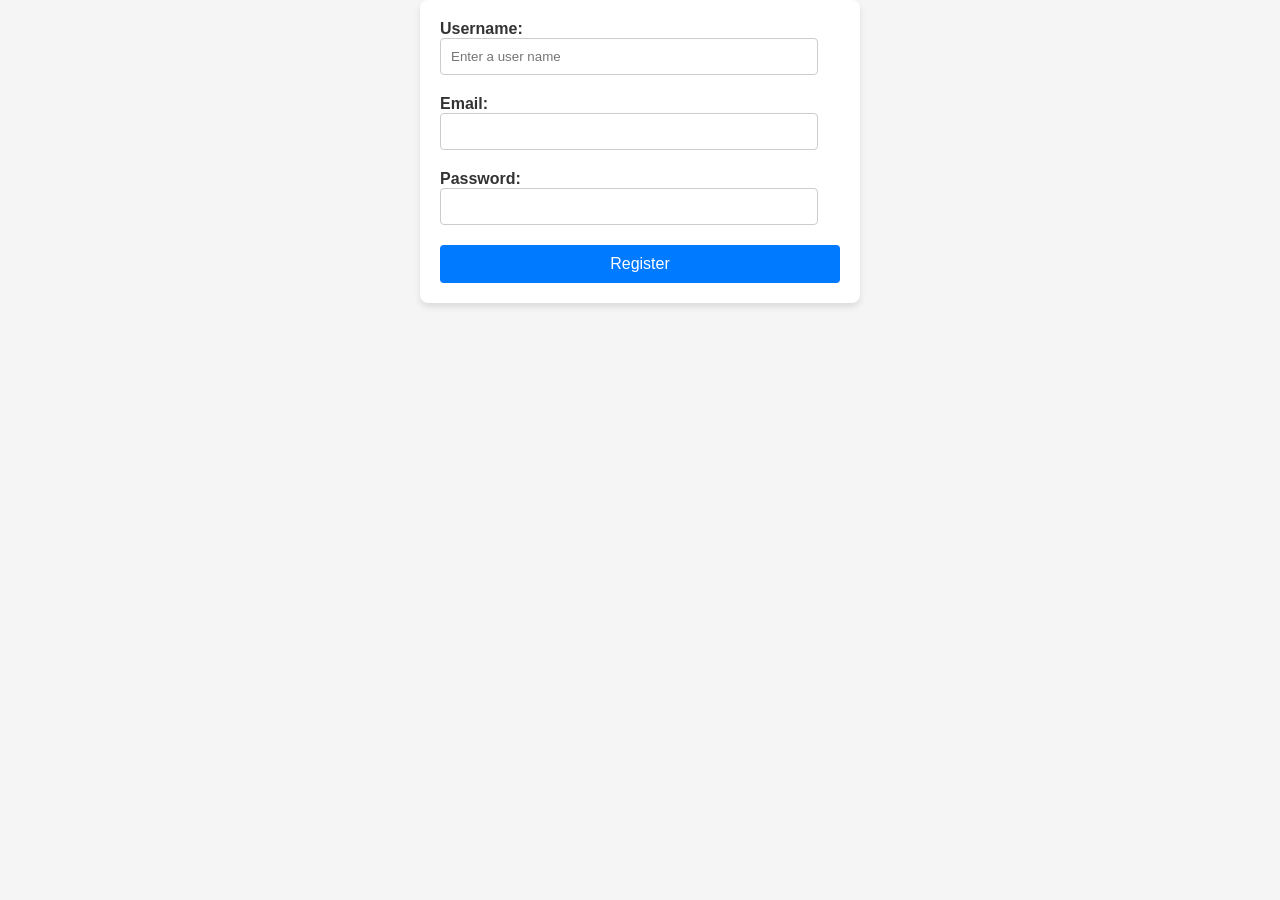
<file: index.html>
<!DOCTYPE html>
<html lang="en">
<head>
    <meta charset="UTF-8">
    <meta name="viewport" content="width=device-width, initial-scale=1.0">
    <title>Document</title>
    <link rel="stylesheet" href="style.css">
</head>
<body>
    <h1></h1>
    <form action="submit" id="registration-form">
        <div>
            <label for="username">Username: </label>
            <input type="text" id="username" name="username" placeholder="Enter a user name" required>
        
        <div>
            <label for="email">Email: </label>
            <input type="email" name="email" id="email" required>
        </div>
        <div>
            <label for="password">Password:</label>
            <input type="password" id="password" required>
        </div>

        <div>
            <button type="submit">Register</button>
            <div id="form-feedback"></div>
        </div>
    </form>
    <script src="script.js"></script>
</body>
</html>
</file>
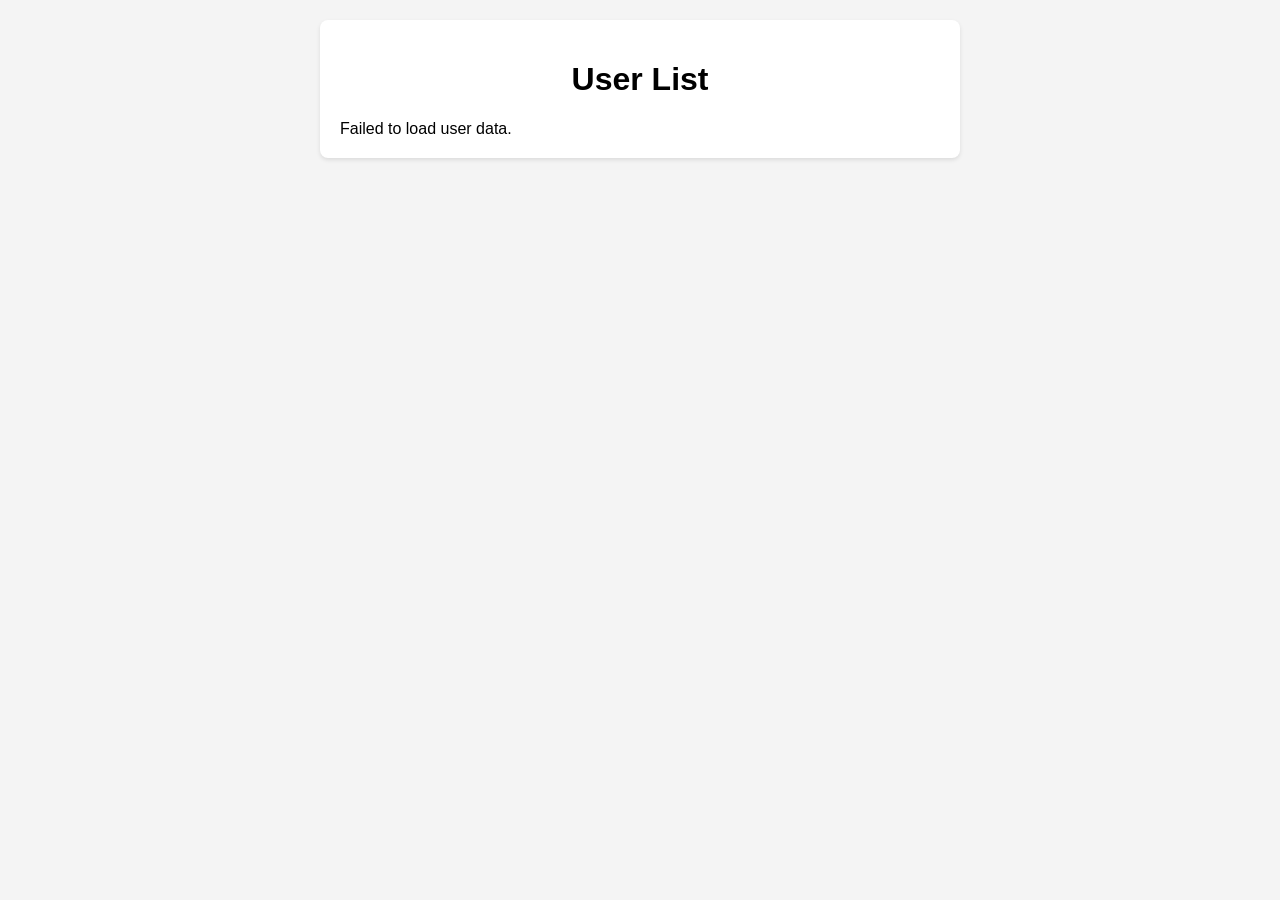
<file: fetch-data.html>
<!DOCTYPE html>
<html lang="en">
<head>
    <meta charset="UTF-8">
    <meta name="viewport" content="width=device-width, initial-scale=1.0">
    <title>Document</title>
    <link rel="stylesheet" href="fetch-data.css">
</head>
<body>
    <div id="content">
        <h1>User List</h1>
        <div id="api-data">Loading user data...</div>
    </div>
    <script src="fetch-data.js"></script>
</body>
</html>
</file>
<file: style.css>
body {
    font-family: 'arial', sans-serif;
    display: flex;
    justify-content: center;
    align-items: center;
    background-color:#f5f5f5;
    margin: 0;
}

form {
    background: #ffffff;
    padding: 20px;
    border-radius: 8px;
    box-shadow: 0 4px 6px rgba(0, 0, 0, 0.1);
    width: 100%;
    max-width: 400px;
}

label{
    margin-bottom: 5px;
    font-weight: bold;
    color: #333;
}

input {
    padding: 10px;
    margin-bottom: 20px;
    border: 1px solid #ccc;
    border-radius: 4px;
    width: calc(100% - 22px);/* Adjust width to account for padding and border */
    box-sizing: border-box; /* Include padding and border in element's total width and height */
}
button {
    background-color: #007bff;
    color:white;
    padding: 10px 15px;
    border: none;
    border-radius: 4px;
    font-size: 16px;
    cursor: pointer;
    width: 100%;
    box-sizing: border-box;
    transition: background-color 0.3s ease;
}

button.hover{
    background-color: #0056b3;
}
#form-feedback {
    margin-top: 10px;
    padding: 10px;
    color: #d8000c;
    background-color: #ffbaba;
    border-radius: 4px;
    display: none; /* Initially hide the feedback div */
}
</file>
<file: fetch-data.css>
body {
    font-family: Arial, sans-serif;
    margin: 0;
    padding: 20px;
    background-color: #f4f4f4;
}

#content {
    max-width: 600px;
    margin: auto;
    background: white;
    padding: 20px;
    border-radius: 8px;
    box-shadow: 0 2px 4px rgba(0,0,0,0.1);
}

h1 {
    text-align: center;
}

ul {
    list-style: none;
    padding: 0;
}

li {
    background-color: #eee;
    margin: 8px 0;
    padding: 10px;
    border-radius: 4px;
}
</file>
